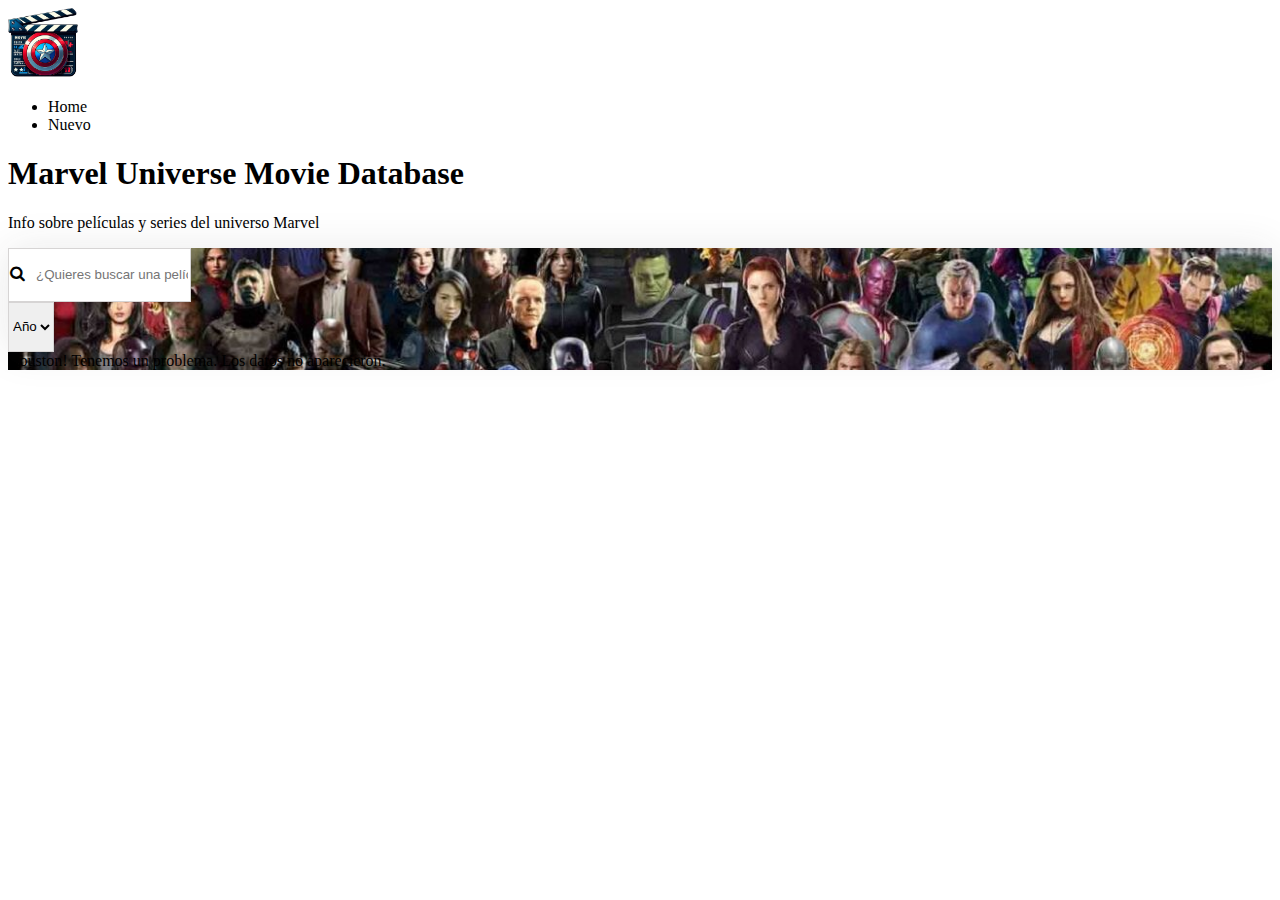
<file: index.htm>
<!DOCTYPE html>
<html lang="en">
  <head>
    <meta charset="UTF-8" />
    <meta name="viewport" content="width=device-width, initial-scale=1.0" />
    <title>Movie Finder</title>
    <link
      href="https://cdn.jsdelivr.net/npm/bootstrap@5.3.2/dist/css/bootstrap.min.css"
      rel="stylesheet"
      integrity="sha384-T3c6CoIi6uLrA9TneNEoa7RxnatzjcDSCmG1MXxSR1GAsXEV/Dwwykc2MPK8M2HN"
      crossorigin="anonymous"
    />
    <link rel="stylesheet" href="styles.css" />
  </head>
  <body>
    <header class="p-3 mb-3 border-bottom">
      <div class="container">
        <div
          class="d-flex flex-wrap align-items-center justify-content-center justify-content-lg-start column-gap-5"
        >
          <a
            onclick="loadTemplate('home')"
            class="d-flex align-items-center mb-2 mb-lg-0 mr-6 link-body-emphasis text-decoration-none"
          >
            <img
              class="bi me-2"
              src="./img/logo.png"
              alt=""
              width="70px"
              height="70px"
            />
          </a>

          <ul
            id="navitems"
            class="nav nav-pills col-12 col-lg-auto me-lg-auto mb-2 justify-content-center mb-md-0"
          >
            <li>
              <a
                id="home"
                class="nav-link px-2 active"
                role="button"
                onclick="loadTemplate('home')"
                >Home</a
              >
            </li>
            <li>
              <a
                id="addmovie"
                class="nav-link px-2 link-body-emphasis"
                role="button"
                onclick="loadTemplate('addmovie')"
                >Nuevo</a
              >
            </li>
          </ul>
        </div>
      </div>
    </header>
    <main>
      <section class="py-5 text-center container">
        <div class="row py-lg-5">
          <div class="col-lg-6 col-md-8 mx-auto">
            <h1 class="fw-light">Marvel Universe Movie Database</h1>
            <p class="lead text-body-secondary">
              Info sobre películas y series del universo Marvel
            </p>
          </div>
        </div>
      </section>
      <section id="content"></section>
    </main>

    <script
      src="https://cdn.jsdelivr.net/npm/bootstrap@5.3.2/dist/js/bootstrap.bundle.min.js"
      integrity="sha384-C6RzsynM9kWDrMNeT87bh95OGNyZPhcTNXj1NW7RuBCsyN/o0jlpcV8Qyq46cDfL"
      crossorigin="anonymous"
    ></script>
    <script src="index.js"></script>
    <script src="./pages/home.js"></script>
    <script src="./pages/addmovie.js"></script>
  </body>
</html>
</file>
<file: styles.css>
@import url("https://cdnjs.cloudflare.com/ajax/libs/font-awesome/4.7.0/css/font-awesome.min.css");

.card {
  display: block;
  margin-bottom: 20px;
  line-height: 1.42857143;
  background-color: #fff;
  border-radius: 2px;
  box-shadow: 0 2px 5px 0 rgba(0, 0, 0, 0.16), 0 2px 10px 0 rgba(0, 0, 0, 0.12);
  transition: box-shadow 0.25s;
}
.card:hover {
  box-shadow: 0 8px 17px 0 rgba(0, 0, 0, 0.2), 0 6px 20px 0 rgba(0, 0, 0, 0.19);
}
.img-card {
  width: 100%;
  height: 100%;
  border-top-left-radius: 2px;
  border-top-right-radius: 2px;
  display: block;
  overflow: hidden;
}
.img-card img {
  width: 100%;
  height: 200px;
  object-fit: cover;
  transition: all 0.25s ease;
}

.card-title {
  margin-top: 0px;
  font-weight: 700;
  font-size: 1.65em;
}

.search {
  position: relative;
  box-shadow: 0 0 40px rgba(51, 51, 51, 0.1);
}

.search input {
  height: 50px;
  text-indent: 25px;
  border: 1px solid #d6d4d4;
  border-radius: 0;
}

.search input:focus {
  box-shadow: none;
  border: 2px solid rgb(68, 68, 156);
}

.search .fa-search {
  position: absolute;
  top: 17px;
  left: 2px;
}

.search select {
  height: 50px;
  border: 1px solid #d6d4d4;
  border-radius: 0;
}

.search button {
  width: 100%;
  height: 50px;
  padding: 0 1.5rem;
  border-radius: 0;
}

.form-card {
  max-width: 720px;
  width: 100%;
  padding: 30px 40px;
  margin: 0px auto;
  border: none !important;
  box-shadow: 0 6px 12px 0 rgba(0, 0, 0, 0.2);
  background-color: rgba(50, 50, 50, 0.7);
}

#content {
  background-image: url("./img/background.jpeg");
  background-size: cover;
  background-position: center;
}

.btn-block {
  display: block;
  width: 100%;
}

.error {
  border: solid 1px #c60000;
}
</file>
